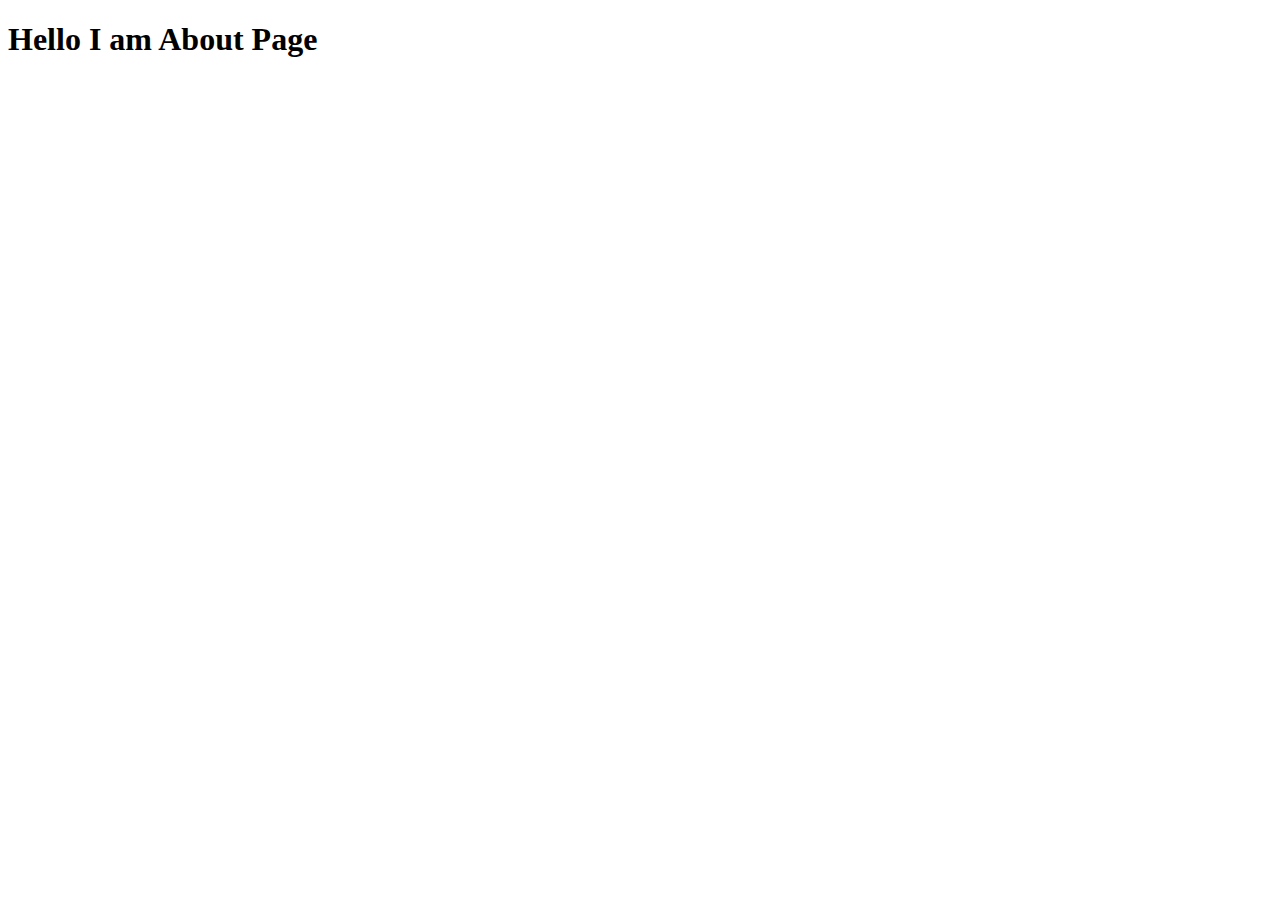
<file: about.html>
<!DOCTYPE html>
<html lang="en">
<head>
    <meta charset="UTF-8">
    <meta name="viewport" content="width=device-width, initial-scale=1.0">
    <title>Document</title>
</head>
<body>
    <h1>Hello I am About Page</h1>
</body>
</html>
</file>
